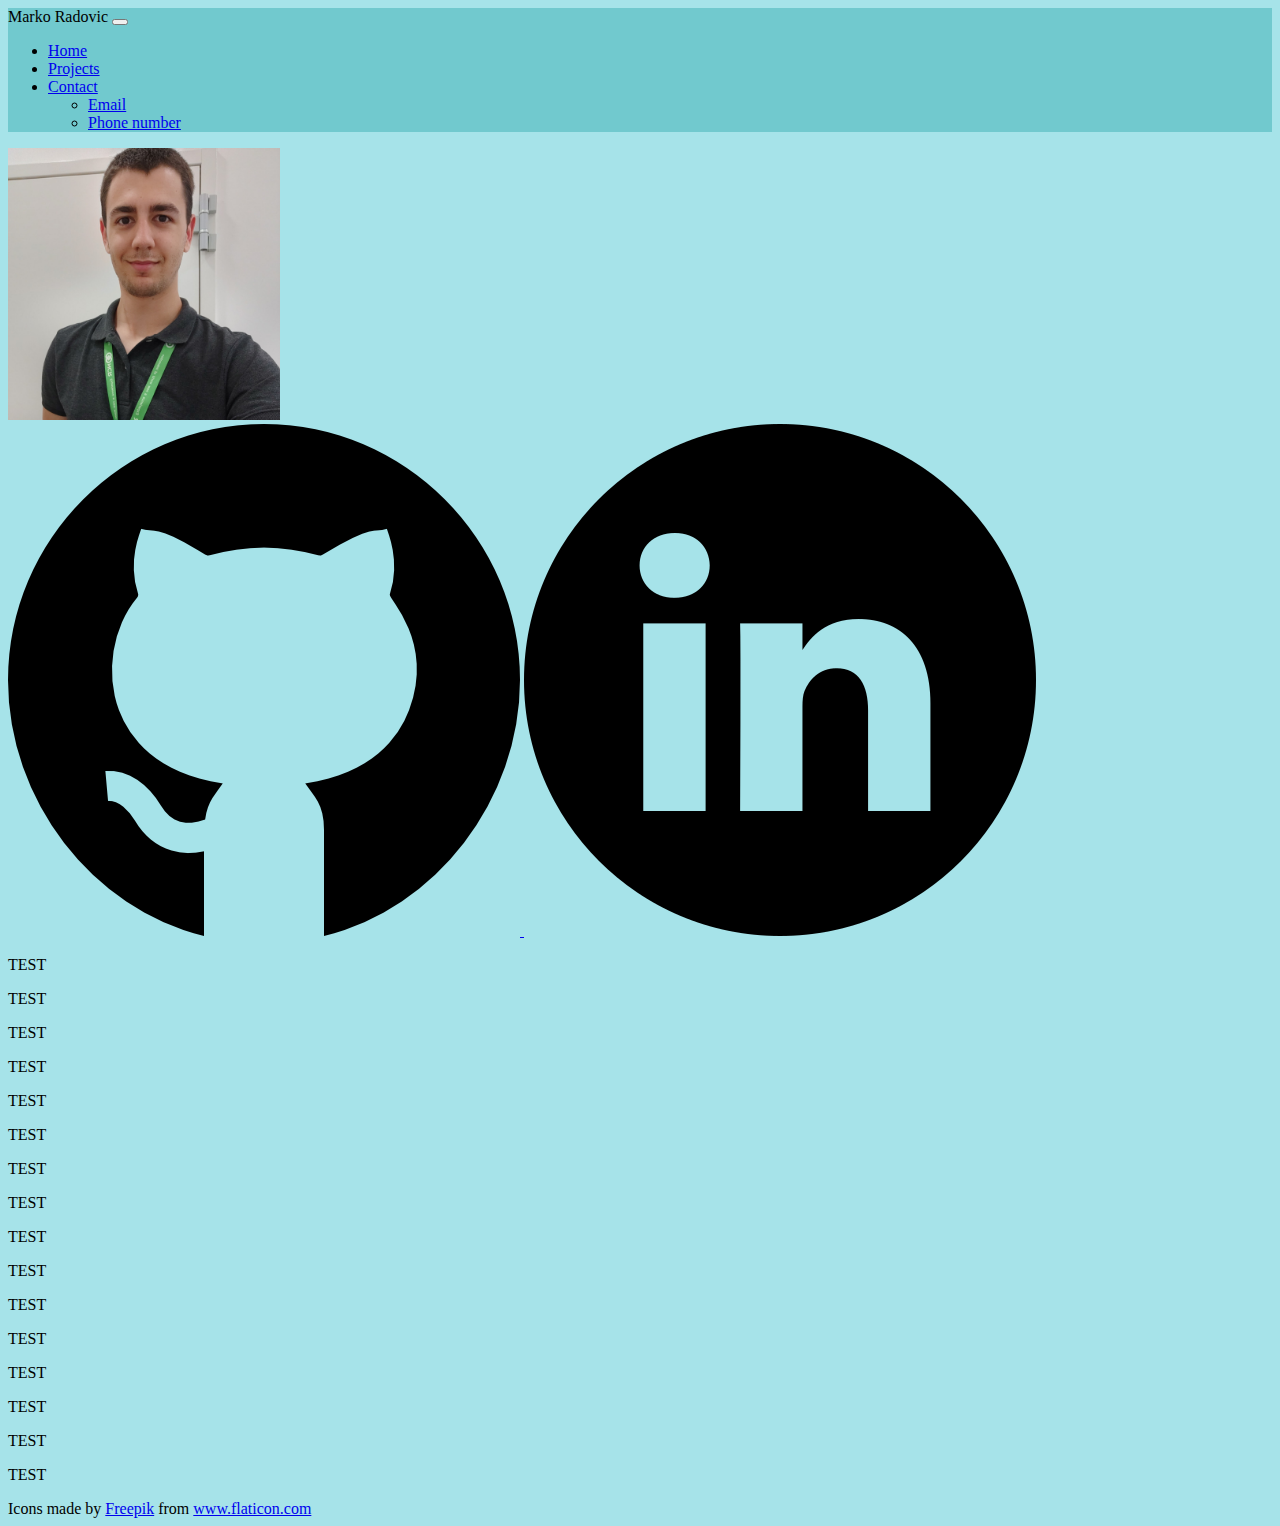
<file: index.html>
<!DOCTYPE html>
<html lang="en">
<head>
	<meta charset="UTF-8">
	<meta name="viewport" content="width=device-width, initial-scale=1">
	<link href="https://cdn.jsdelivr.net/npm/bootstrap@5.1.0/dist/css/bootstrap.min.css"
	      rel="stylesheet" integrity="sha384-KyZXEAg3QhqLMpG8r+8fhAXLRk2vvoC2f3B09zVXn8CA5QIVfZOJ3BCsw2P0p/We"
	      crossorigin="anonymous">
	<link rel="shortcut icon" type="image/jpg" href="pictures/favicon.ico"/>
	<link rel="stylesheet" href="css/styles.css">
	<title>Marko Radović</title>

</head>
<body>
	<nav class="navbar navbar-expand-lg">
  <div class="container-fluid">
    <a class="navbar-brand">Marko Radovic</a>
    <button class="navbar-toggler" type="button" data-bs-toggle="collapse" data-bs-target="#navbarSupportedContent" aria-controls="navbarSupportedContent" aria-expanded="false" aria-label="Toggle navigation">
      <span class="navbar-toggler-icon"></span>
    </button>
    <div class="collapse navbar-collapse" id="navbarSupportedContent">
      <ul class="navbar-nav me-auto mb-2 mb-lg-0">
        <li class="nav-item">
          <a class="nav-link active" aria-current="page" href="index.html">Home</a>
        </li>
        <li class="nav-item">
          <a class="nav-link" href="projects.html">Projects</a>
        </li>
        <li class="nav-item dropdown">
          <a class="nav-link dropdown-toggle" href="#" id="navbarDropdown" role="button" data-bs-toggle="dropdown" aria-expanded="false">
            Contact
          </a>
          <ul class="dropdown-menu" aria-labelledby="navbarDropdown">
            <li><a class="dropdown-item" href="#">Email</a></li>
            <li><a class="dropdown-item" href="#">Phone number</a></li>
          </ul>
      </ul>
    </div>
  </div>
</nav>
		<div>
			<img src="/pictures/main_picture.jpg"
		     class="img-fluid rounded-circle mx-auto d-block pt-3" style="width: 17em;">
			<div class="container">
				<a href="https://github.com/Marko-Radovic" target="_blank"> <img src="/pictures/github.png">
				</a>
				<a href="https://www.linkedin.com/in/rmarko" target="_blank"> <img
						src="/pictures/linkedin.png">
				</a>
			</div>
			<p>TEST</p><p>TEST</p>
			<p>TEST</p>
			<p>TEST</p>
			<p>TEST</p>
			<p>TEST</p><p>TEST</p>
			<p>TEST</p>
			<p>TEST</p>
			<p>TEST</p>
			<p>TEST</p><p>TEST</p><p>TEST</p>
			<p>TEST</p>
			<p>TEST</p>
			<p>TEST</p>

		</div>

	<script src="https://cdn.jsdelivr.net/npm/bootstrap@5.1.0/dist/js/bootstrap.bundle.min.js"
	        integrity="sha384-U1DAWAznBHeqEIlVSCgzq+c9gqGAJn5c/t99JyeKa9xxaYpSvHU5awsuZVVFIhvj"
	        crossorigin="anonymous"></script>
</body>
<footer>

	<div>Icons made by <a href="https://www.freepik.com" title="Freepik">Freepik</a> from <a href="https://www.flaticon.com/" title="Flaticon">www.flaticon.com</a></div>
</footer>
</html>
</file>
<file: css/styles.css>
body {
    background-color: #A6E3E9;
}

.navbar {
    background-color: #71C9CE;
}

.dropdown-menu {
    background-color: #71C9CE;
}

.dropdown-item:hover {
    background-color: #CBF1F5;
}
</file>
